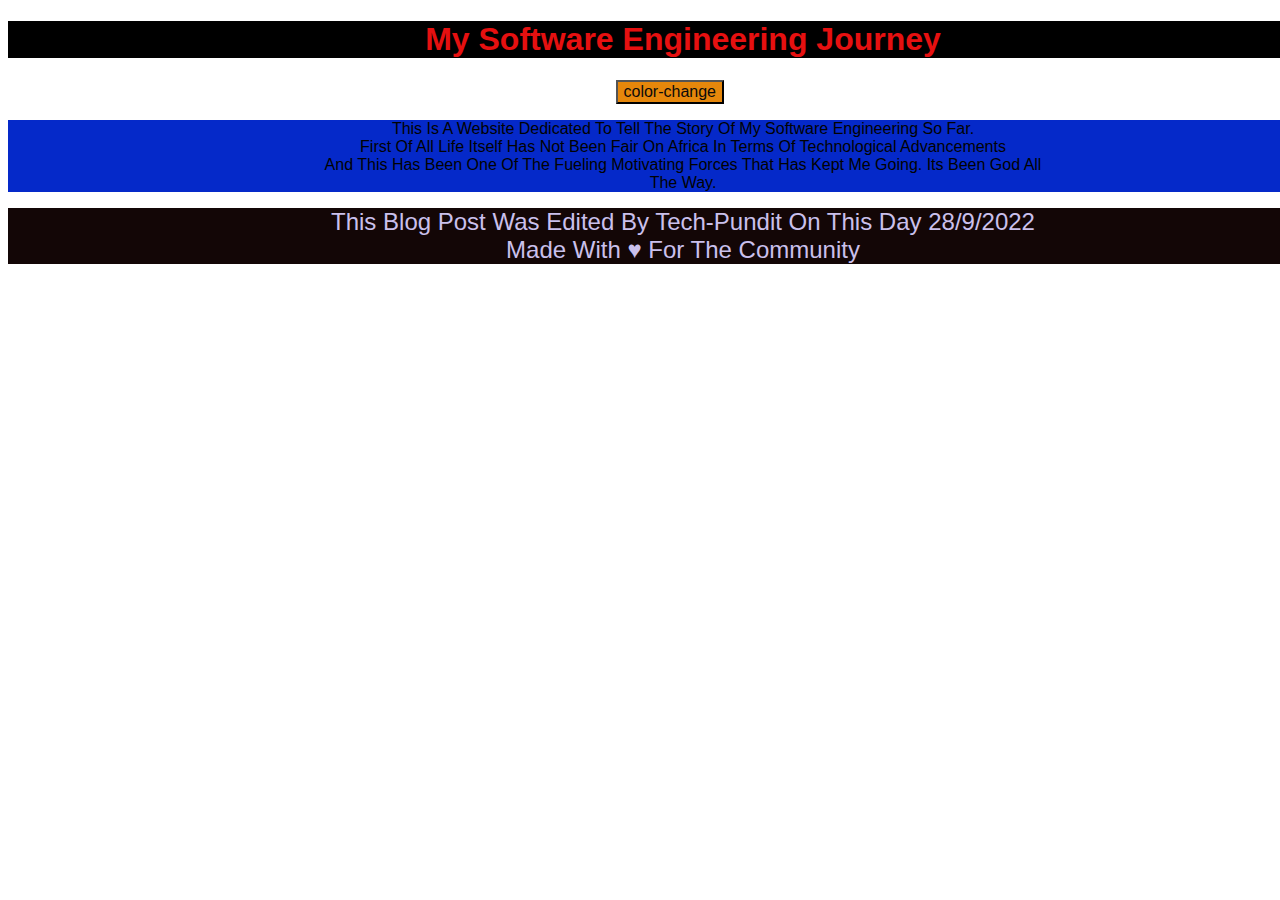
<file: index.html>
<!DOCTYPE html>
<html lang="en">
<head>
    <meta charset="UTF-8">
    <meta http-equiv="X-UA-Compatible" content="IE=edge">
    <meta name="viewport" content="width=device-width, initial-scale=1.0">
    <title>My_Blog || Home</title>
    <link rel="stylesheet" href="./index.css">
</head>
<body>
    <header>
        <h1>My Software Engineering Journey</h1>
        <button id="oop">color-change</button>
    </header>
    <Main>
        <p class="background-color">
            This is a website dedicated to tell the story of my Software Engineering so far.</br>
            First of all life itself has not been fair on Africa in terms of technological advancements<br>
            and this has been one of the fueling motivating forces that has kept me going. Its been God all<br>
            the way.
        </p>
    </main>

    <footer>
        This blog post was edited by tech-pundit on this day 28/9/2022<br>
        <span>Made with &hearts; for the community</span>
    </footer>
</body>
    <script src="./index.js"></script>
</html>
</file>
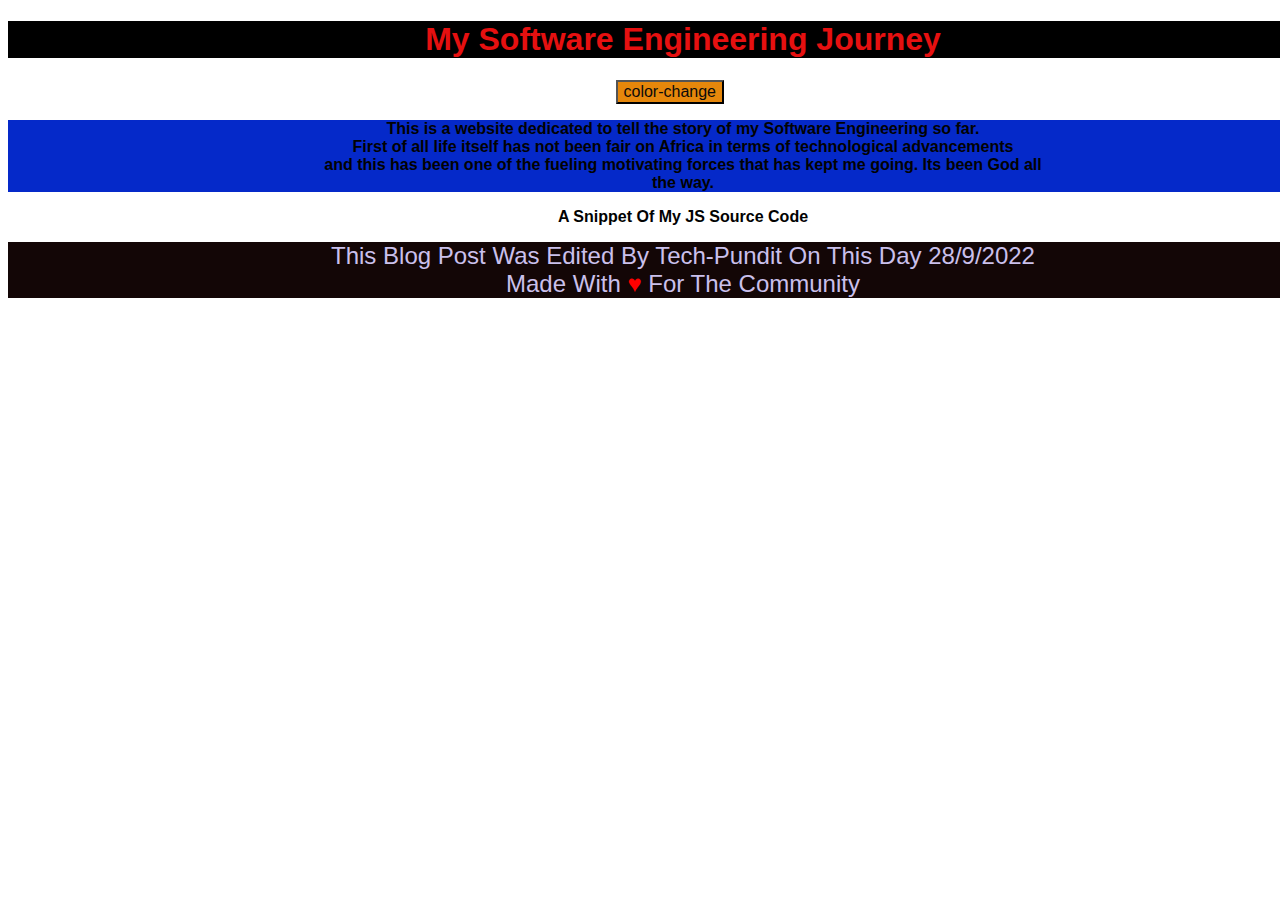
<file: docs/index.html>
<!DOCTYPE html>
<html lang="en">
<head>
    <meta charset="UTF-8">
    <meta http-equiv="X-UA-Compatible" content="IE=edge">
    <meta name="viewport" content="width=device-width, initial-scale=1.0">
    <title>My_Blog || Home</title>
    <link rel="stylesheet" href="./index.css">
</head>
<body>
    <header>
        <h1>My Software Engineering Journey</h1>
        <button id="oop">color-change</button>
    </header>
    <Main>
        <p class="background-color">
            This is a website dedicated to tell the story of my Software Engineering so far.</br>
            First of all life itself has not been fair on Africa in terms of technological advancements<br>
            and this has been one of the fueling motivating forces that has kept me going. Its been God all<br>
            the way.
        </p>
        <h3>A Snippet Of My JS Source Code</h3>
        <script src="https://gist.github.com/Vic-Soft/12b4c6aaf436a589062aed7871b034b6.js"></script>
    </main>

    <footer>
        This blog post was edited by tech-pundit on this day 28/9/2022<br>
        Made with <span>&hearts;</span> for the community
    </footer>
</body>
    <script src="./index.js"></script>
</html>
</file>
<file: index.css>
html {
    width: 1366px;
    height: auto;
    margin: 0 auto;
}

h1 {
    text-transform: capitalize;
    text-align: center;
    background-color: black;
    color: rgb(230, 16, 16);
    font-size: 2rem;
    font-family: Arial, Helvetica, sans-serif;
}

p {
    text-transform: capitalize;
    text-align: center;
    color: rgb(2, 2, 2);
    font-family: Arial, Helvetica, sans-serif;
    font-size: 1rem;
}

footer {
    text-transform: capitalize;
    text-align: center;
    background-color: rgb(19, 6, 6);
    color: rgb(202, 192, 236);
    font-size: 1.5rem;
    font-family: Arial, Helvetica, sans-serif;
}

button {
    margin-left: 45%;
    background-color: rgb(230, 135, 11);
    color: rgb(10, 10, 10);
    font-family: Arial, Helvetica, sans-serif;
    font-size: 1rem;
}

.background-color {
    background-color: rgb(5, 41, 201);
}
</file>
<file: docs/index.css>
html {
    width: 1366px;
    height: auto;
    margin: 0 auto;
}

h1 {
    text-transform: capitalize;
    text-align: center;
    background-color: black;
    color: rgb(230, 16, 16);
    font-size: 2rem;
    font-family: Arial, Helvetica, sans-serif;
}

p,
h3 {
    text-align: center;
    color: rgb(2, 2, 2);
    font-family: Arial, Helvetica, sans-serif;
    font-size: 1rem;
    font-weight: 900;
}

footer {
    text-transform: capitalize;
    text-align: center;
    background-color: rgb(19, 6, 6);
    color: rgb(202, 192, 236);
    font-size: 1.5rem;
    font-family: Arial, Helvetica, sans-serif;
}

button {
    margin-left: 45%;
    background-color: rgb(230, 135, 11);
    color: rgb(10, 10, 10);
    font-family: Arial, Helvetica, sans-serif;
    font-size: 1rem;
}

.background-color {
    background-color: rgb(5, 41, 201);
}

span {
    color: red;
}
</file>
